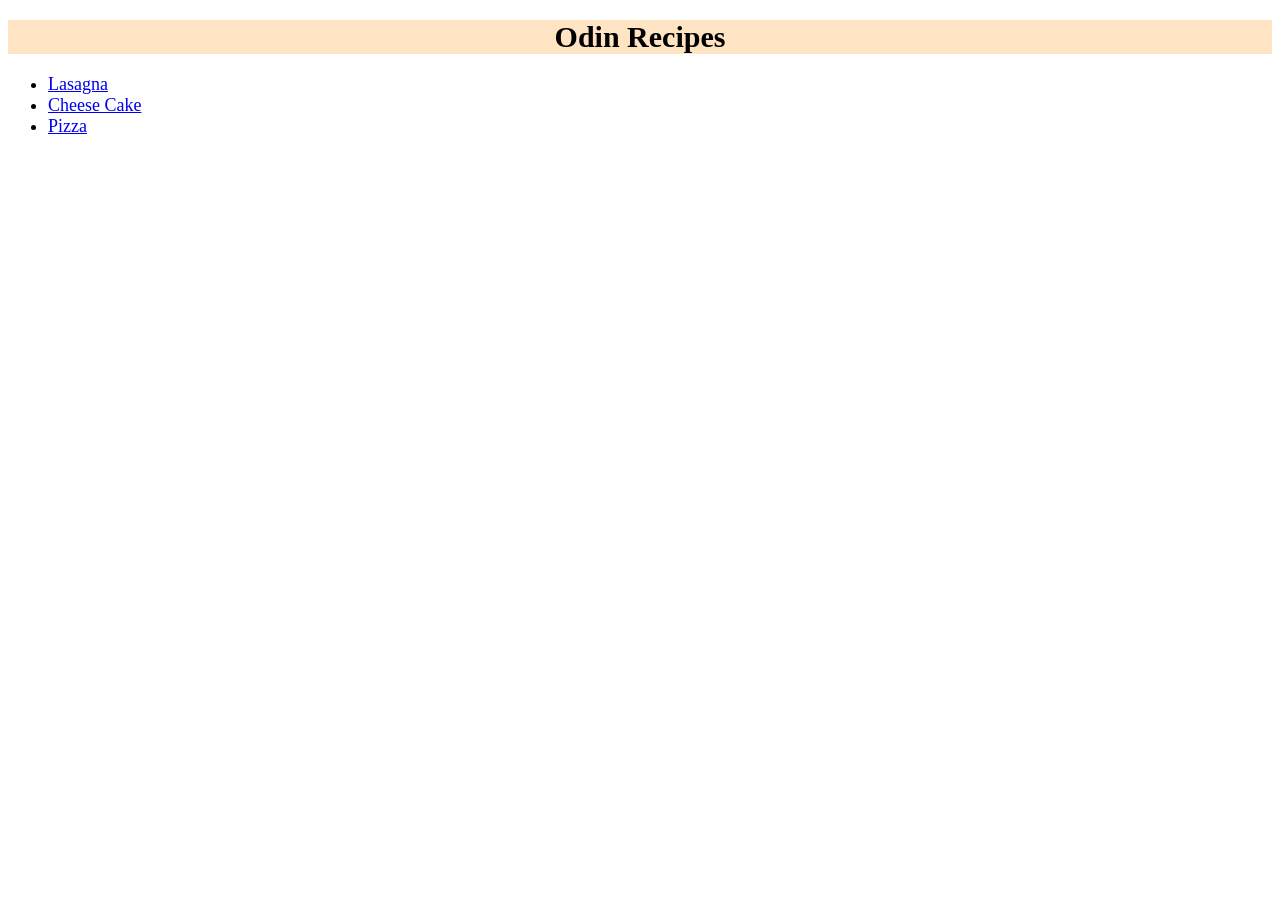
<file: index.html>
<!DOCTYPE html>
<html lang="en">
<head>
    <link rel="stylesheet", href="style.css">
    <meta charset="UTF-8">
    <meta name="viewport" content="width=device-width, initial-scale=1.0">
    <title>Document</title>
</head>
<body>
    <h1 class="header">Odin Recipes</h1>
    <ul>
        <li><a href="recipes/lasagna.html">Lasagna</a></li>
        <li><a href="recipes/cheese-cake.html">Cheese Cake</a></li>
        <li><a href="recipes/Pizza.html">Pizza</a></li>
    </ul>
</body>
</html>
</file>
<file: style.css>
.header {
    background-color: bisque;
    text-align: center;
    font-size: 30px;
    font-weight: 600;
}

img {
    width: 500px;
    height: auto;
    
}

p {
    font-size: 24px;
    font-kerning: auto;
    background-color: beige;
}

ol {
    font-style: italic;
    font-size: 18px;
}

ul {
    font-style: bold;
    font-size: 18px;
}
</file>
